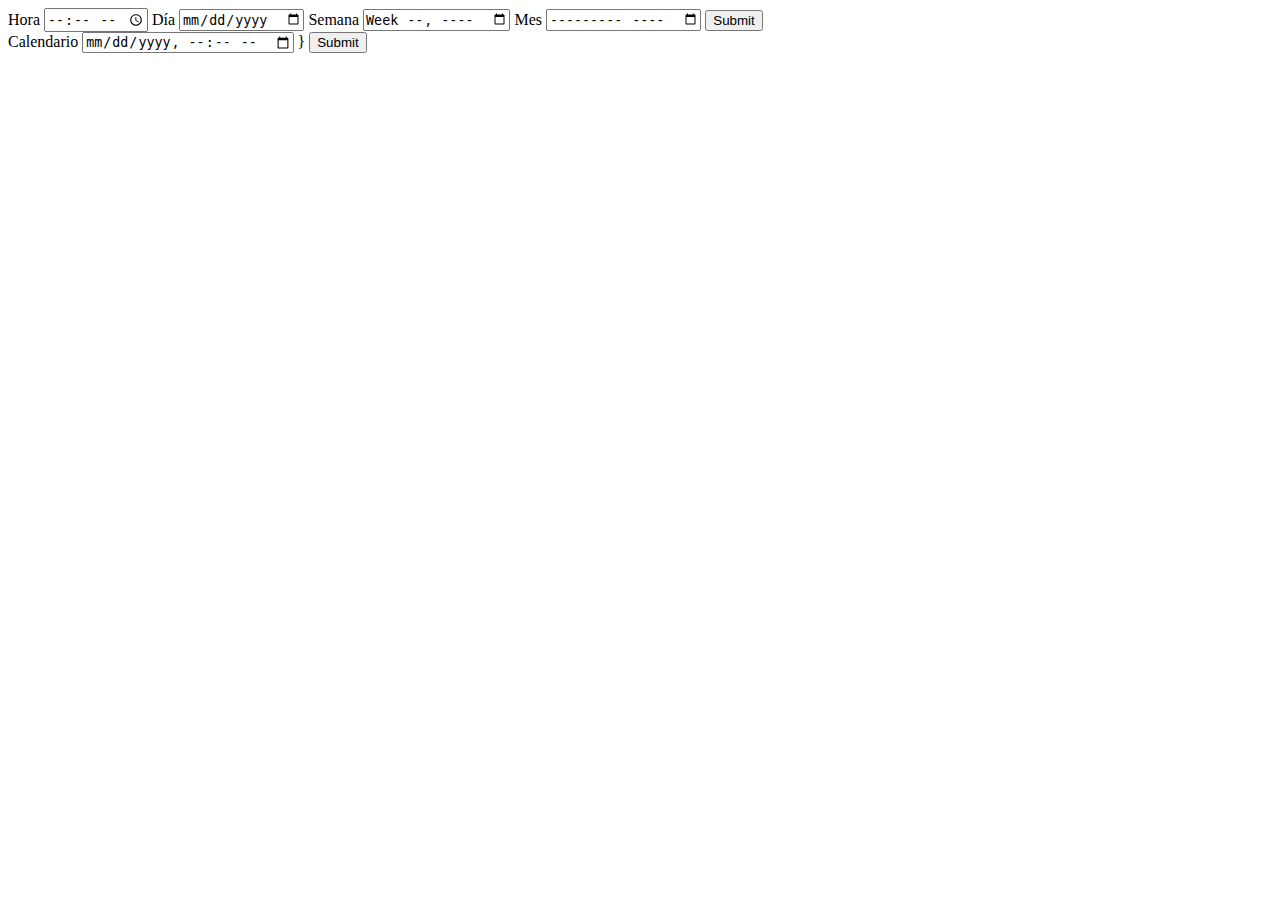
<file: Calendario/index.html>
<!DOCTYPE html>
<html lang="en">
<head>
    <meta charset="UTF-8">
    <meta http-equiv="X-UA-Compatible" content="IE=edge">
    <meta name="viewport" content="width=device-width, initial-scale=1.0">
    <title>Calendario</title>
</head>
<body>
    <form action="">
        <label for="hora">
            <span>Hora</span>
            <input type="time" id="hora" name="hora">
        </label>
        <label for="dia">
            <span>Día</span>
            <input type="date" id="dia" name="dia">
        </label>
        <label for="semana">
            <span>Semana</span>
            <input type="week" id="semana" name="semana">
        </label>
        <label for="mes">
            <span>Mes</span>
            <input type="month" id="mes" name="mes">
        </label>
        <input type="submit">
        <br>
        <label for="calendario">
            <span>Calendario</span>
            <input type="datetime-local" id="calendario" name="calendario">
        </label>}
        <input type="submit">
    </form>
</body>
</html>
</file>
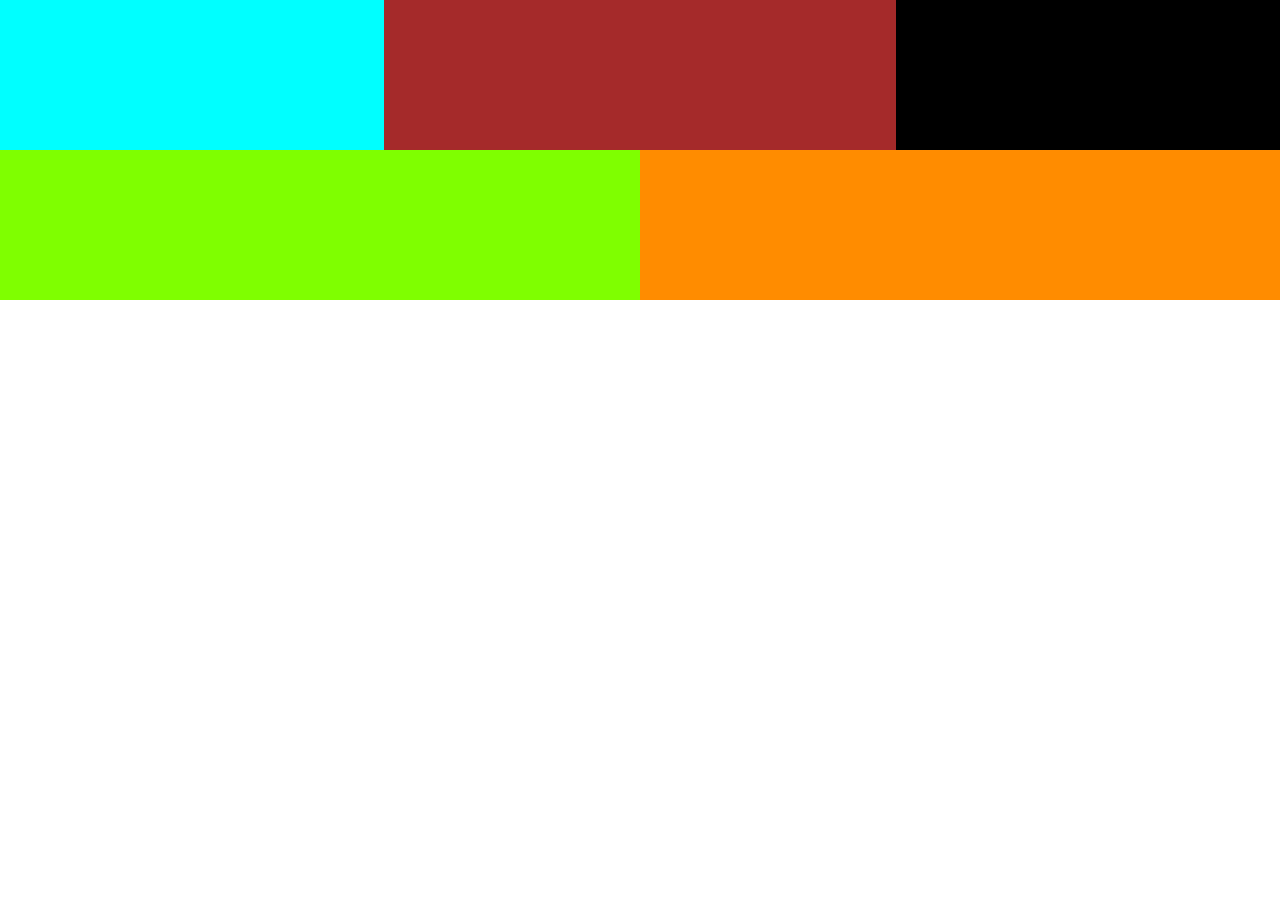
<file: ColumnDrop/index.html>
<!DOCTYPE html>
<html lang="en">
  <head>
    <meta charset="UTF-8" />
    <meta http-equiv="X-UA-Compatible" content="IE=edge" />
    <meta name="viewport" content="width=device-width, initial-scale=1.0" />
    <title>Document</title>
    <link rel="stylesheet" href="./style.css">
  </head>
  <body>
    <main class="container">
      <div class="c1"></div>
      <div class="c2"></div>
      <div class="c3"></div>
      <div class="c4"></div>
      <div class="c5"></div>
    </main>
  </body>
</html>
</file>
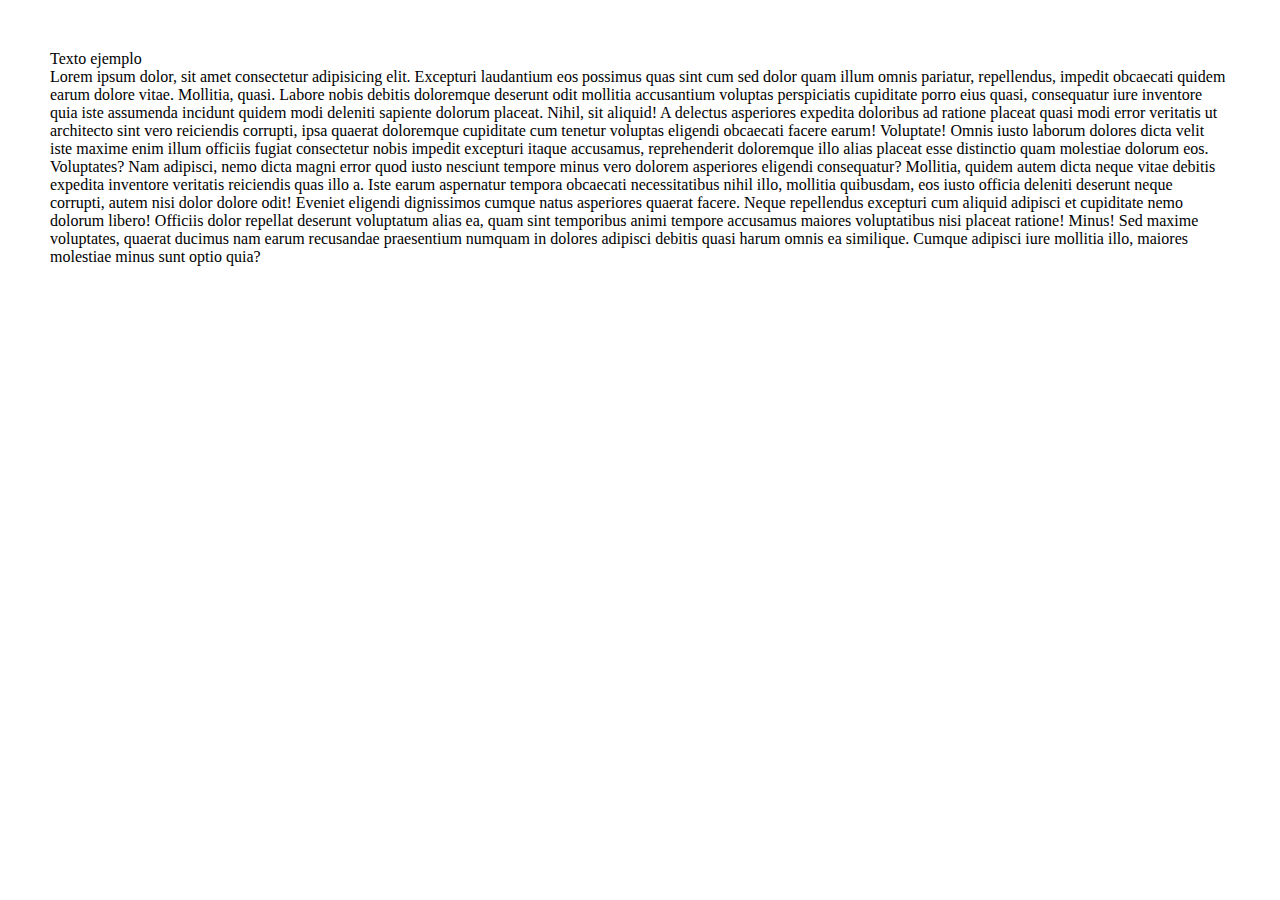
<file: Contenedor/Index.html>
<!DOCTYPE html>
<html lang="en">
<head>
    <meta charset="UTF-8">
    <meta http-equiv="X-UA-Compatible" content="IE=edge">
    <meta name="viewport" content="width=device-width, initial-scale=1.0">
    <title>Contenedor</title>
    <link rel="stylesheet" href="./style.css">
</head>
<body>
    <main class="main">
        <section class="main-container">
            <p class="text-ejemplo">Texto ejemplo</p>
        </section>
        <section class="main-contanier-a">
            <p class="text-ejemplo">
            Lorem ipsum dolor, sit amet consectetur adipisicing elit. Excepturi laudantium eos possimus quas sint cum sed dolor quam illum omnis pariatur, repellendus, impedit obcaecati quidem earum dolore vitae. Mollitia, quasi.
            Labore nobis debitis doloremque deserunt odit mollitia accusantium voluptas perspiciatis cupiditate porro eius quasi, consequatur iure inventore quia iste assumenda incidunt quidem modi deleniti sapiente dolorum placeat. Nihil, sit aliquid!
            A delectus asperiores expedita doloribus ad ratione placeat quasi modi error veritatis ut architecto sint vero reiciendis corrupti, ipsa quaerat doloremque cupiditate cum tenetur voluptas eligendi obcaecati facere earum! Voluptate!
            Omnis iusto laborum dolores dicta velit iste maxime enim illum officiis fugiat consectetur nobis impedit excepturi itaque accusamus, reprehenderit doloremque illo alias placeat esse distinctio quam molestiae dolorum eos. Voluptates?
            Nam adipisci, nemo dicta magni error quod iusto nesciunt tempore minus vero dolorem asperiores eligendi consequatur? Mollitia, quidem autem dicta neque vitae debitis expedita inventore veritatis reiciendis quas illo a.
            Iste earum aspernatur tempora obcaecati necessitatibus nihil illo, mollitia quibusdam, eos iusto officia deleniti deserunt neque corrupti, autem nisi dolor dolore odit! Eveniet eligendi dignissimos cumque natus asperiores quaerat facere.
            Neque repellendus excepturi cum aliquid adipisci et cupiditate nemo dolorum libero! Officiis dolor repellat deserunt voluptatum alias ea, quam sint temporibus animi tempore accusamus maiores voluptatibus nisi placeat ratione! Minus!
            Sed maxime voluptates, quaerat ducimus nam earum recusandae praesentium numquam in dolores adipisci debitis quasi harum omnis ea similique. Cumque adipisci iure mollitia illo, maiores molestiae minus sunt optio quia?
        </p>
        </section>
    </main>
</body>
</html>
</file>
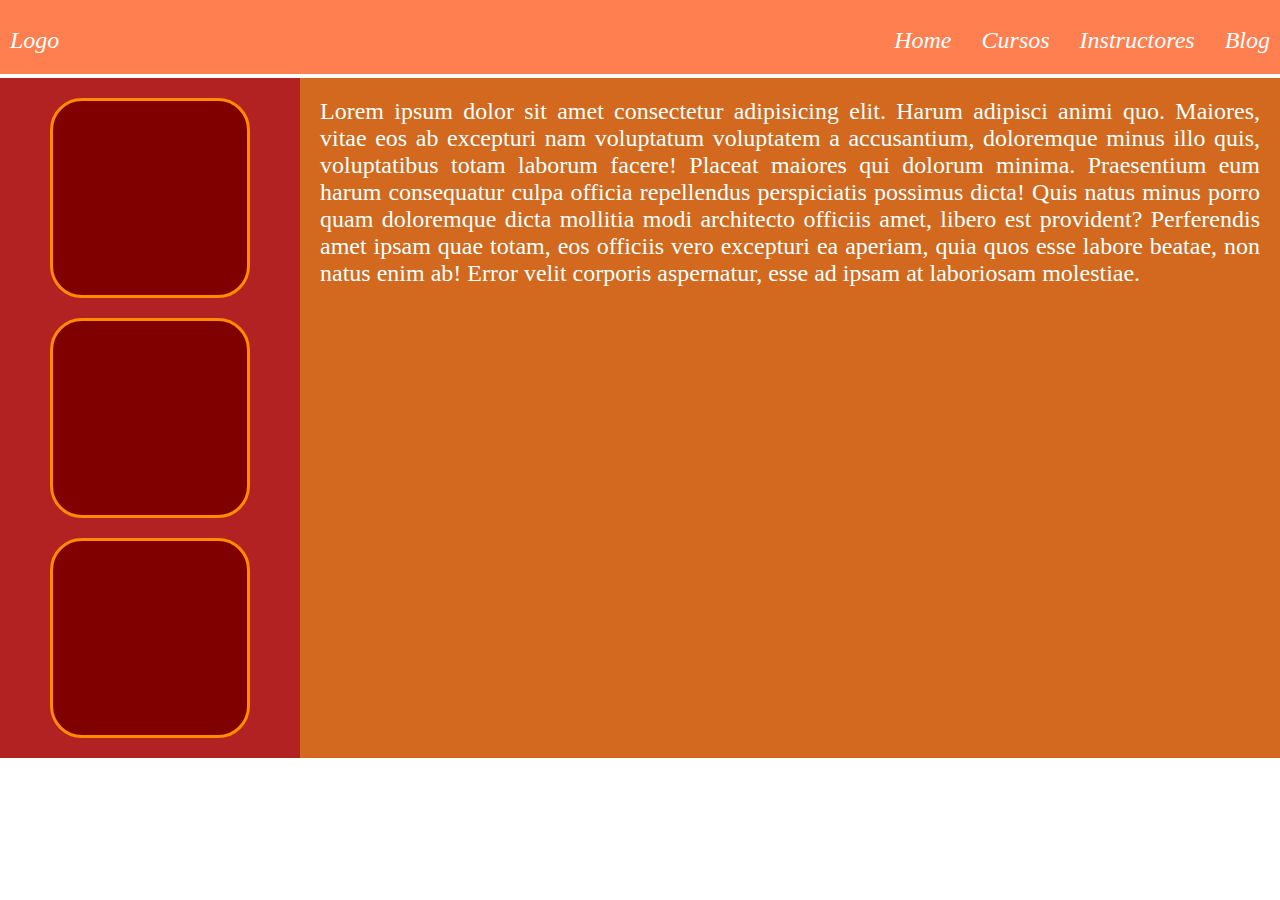
<file: DesafioUno/index.html>
<!DOCTYPE html>
<html lang="en">
  <head>
    <meta charset="UTF-8" />
    <meta http-equiv="X-UA-Compatible" content="IE=edge" />
    <meta name="viewport" content="width=device-width, initial-scale=1.0" />
    <title>Desafio</title>
    <link rel="stylesheet" href="./style.css" />
  </head>
  <body>
    <header class="header">
      <p class="logo">Logo</p>
      <ul class="menu-nav">
        <li>Home</li>
        <li>Cursos</li>
        <li>Instructores</li>
        <li>Blog</li>
      </ul>
    </header>
    <main class="main">
      <div class="main-box" id="side-bar">
          <div class="main-box-one"></div>
          <div class="main-box-two"></div>
          <div class="main-box-three"></div>
      </div>
      <div class="main-box" id="content">
        Lorem ipsum dolor sit amet consectetur adipisicing elit. Harum adipisci
        animi quo. Maiores, vitae eos ab excepturi nam voluptatum voluptatem a
        accusantium, doloremque minus illo quis, voluptatibus totam laborum
        facere! Placeat maiores qui dolorum minima. Praesentium eum harum
        consequatur culpa officia repellendus perspiciatis possimus dicta! Quis
        natus minus porro quam doloremque dicta mollitia modi architecto
        officiis amet, libero est provident? Perferendis amet ipsam quae totam,
        eos officiis vero excepturi ea aperiam, quia quos esse labore beatae,
        non natus enim ab! Error velit corporis aspernatur, esse ad ipsam at
        laboriosam molestiae.
      </div>
    </main>
  </body>
</html>
</file>
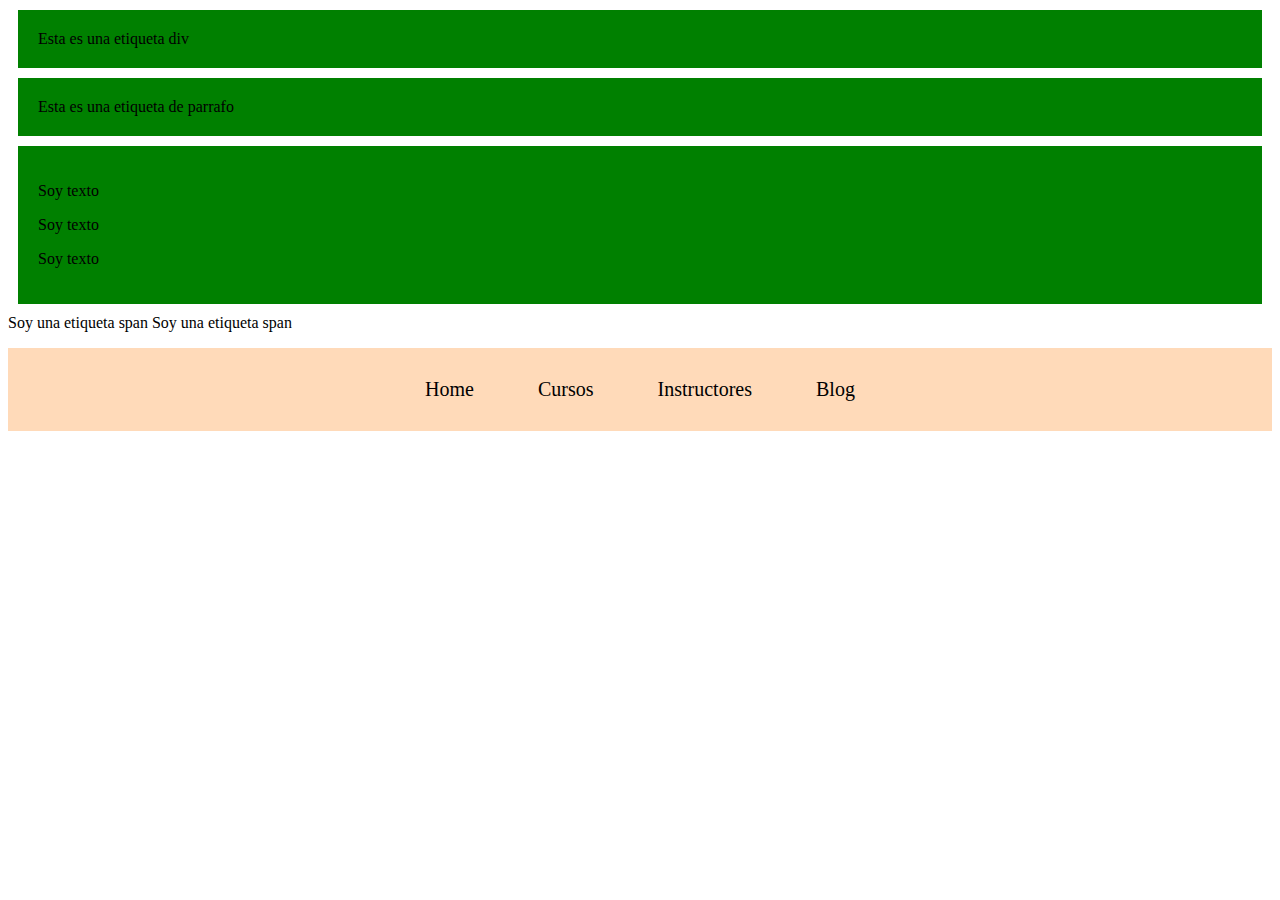
<file: Display/index.html>
<!DOCTYPE html>
<html lang="en">
<head>
    <meta charset="UTF-8">
    <meta http-equiv="X-UA-Compatible" content="IE=edge">
    <meta name="viewport" content="width=device-width, initial-scale=1.0">
    <title>Display</title>
    <link rel="stylesheet" href="./style.css">
</head>
<body>
    <div class="block-element">Esta es una etiqueta div</div>
    <p class="block-element">Esta es una etiqueta de parrafo</p>
    <div class="block-element">
        <p class="parrafo">Soy texto</p>
        <p class="parrafo">Soy texto</p>
        <p class="parrafo">Soy texto</p>
    </div>
    <span>Soy una etiqueta span</span>
    <span>Soy una etiqueta span</span>

    <ul class="nav">
        <li>Home</li>
        <li>Cursos</li>
        <li>Instructores</li>
        <li>Blog</li>
    </ul>
</body>
</html>
</file>
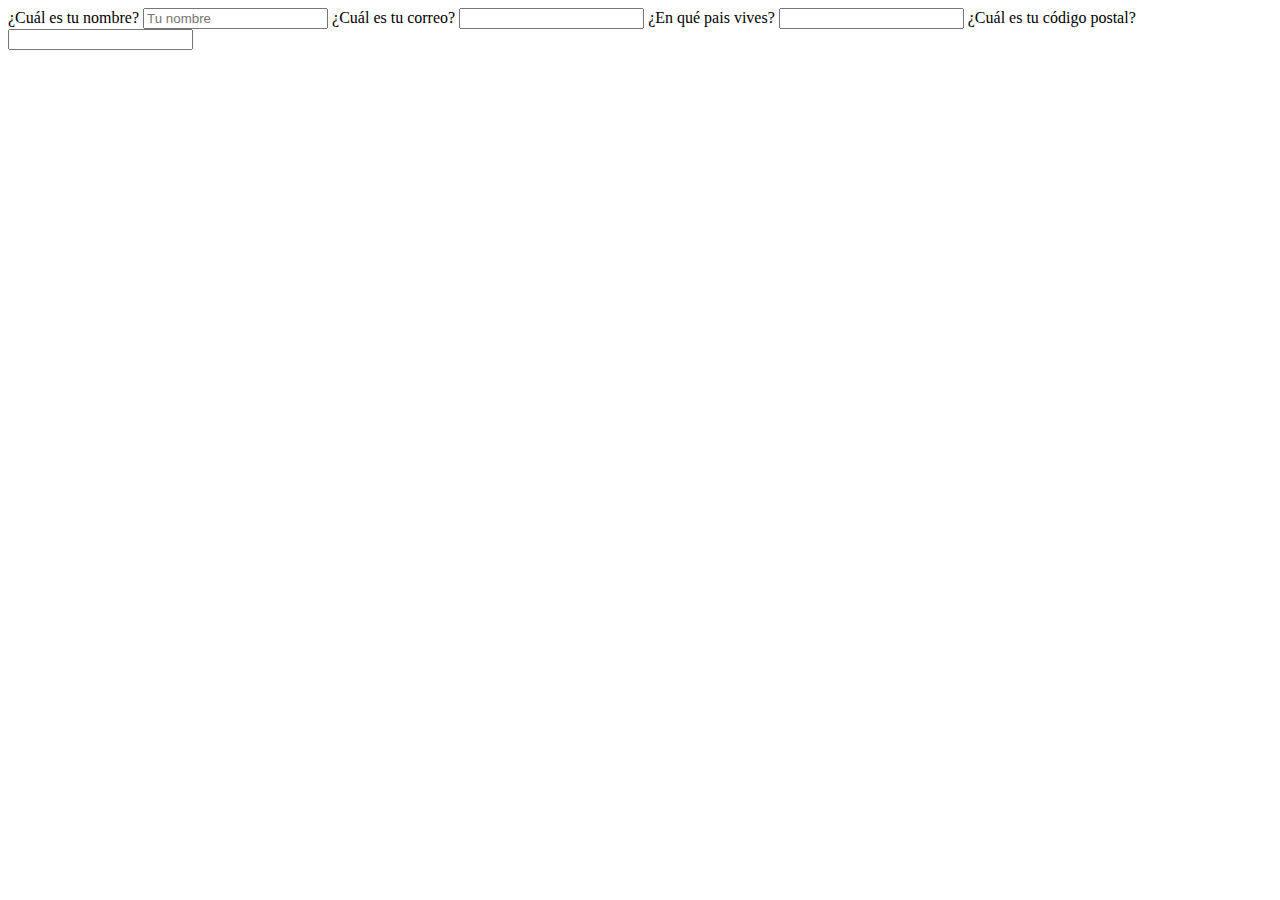
<file: Formulario/index.html>
<!DOCTYPE html>
<html lang="en">
<head>
    <meta charset="UTF-8">
    <meta http-equiv="X-UA-Compatible" content="IE=edge">
    <meta name="viewport" content="width=device-width, initial-scale=1.0">
    <title>Formularios</title>
</head>
<body>
    <form action="">
        <label for="nombre">
            <span>¿Cuál es tu nombre?</span>
            <input type="text" id="nombre" name="nombre" placeholder="Tu nombre" autocomplete="name" required>
        </label>
        <label for="correo">
            <span>¿Cuál es tu correo?</span>
            <input type="email" name="correo" id="correo" autocomplete="email" required>
        </label>        
        <label for="pais">
            <span>¿En qué pais vives?</span>
            <input type="text" id="pais" name="pais" autocomplete="country-name" required>
        </label><label for="cp">
            <span>¿Cuál es tu código postal?</span>
            <input type="text" id="cp" name="cp" autocomplete="postal-code" required>
        </label>
    </form>
</body>
</html>
</file>
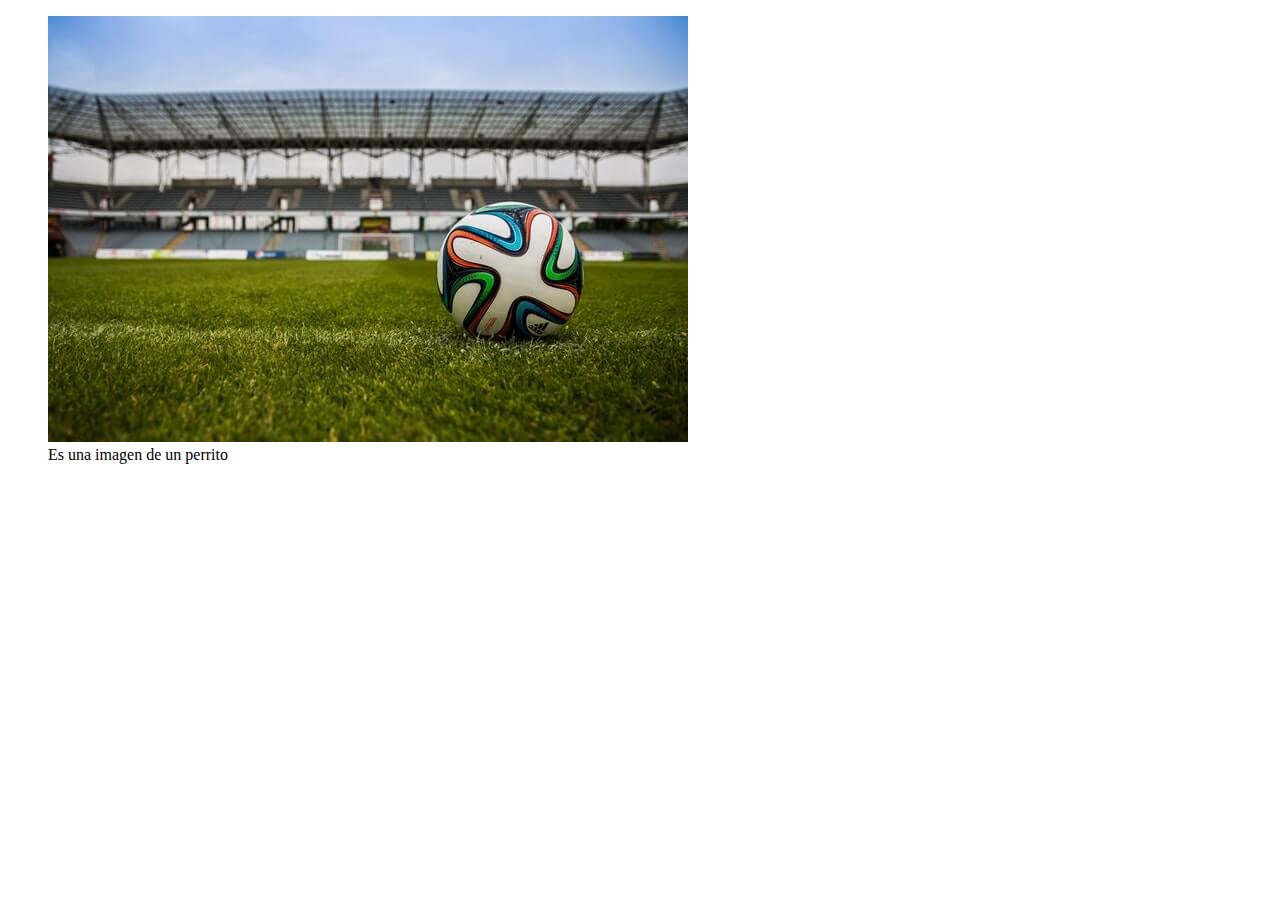
<file: Imagenes/index.html>
<!DOCTYPE html>
<html lang="en">
<head>
    <meta charset="UTF-8">
    <meta http-equiv="X-UA-Compatible" content="IE=edge">
    <meta name="viewport" content="width=device-width, initial-scale=1.0">
    <title>Imagenes</title>
</head>
<body>
    <main>
        <section>
            <figure>
                <img src="./pics/small.jpg" alt="perrito">
                <figcaption>Es una imagen de un perrito</figcaption>      
            </figure>            
        </section>
    </main>
</body>
</html>
</file>
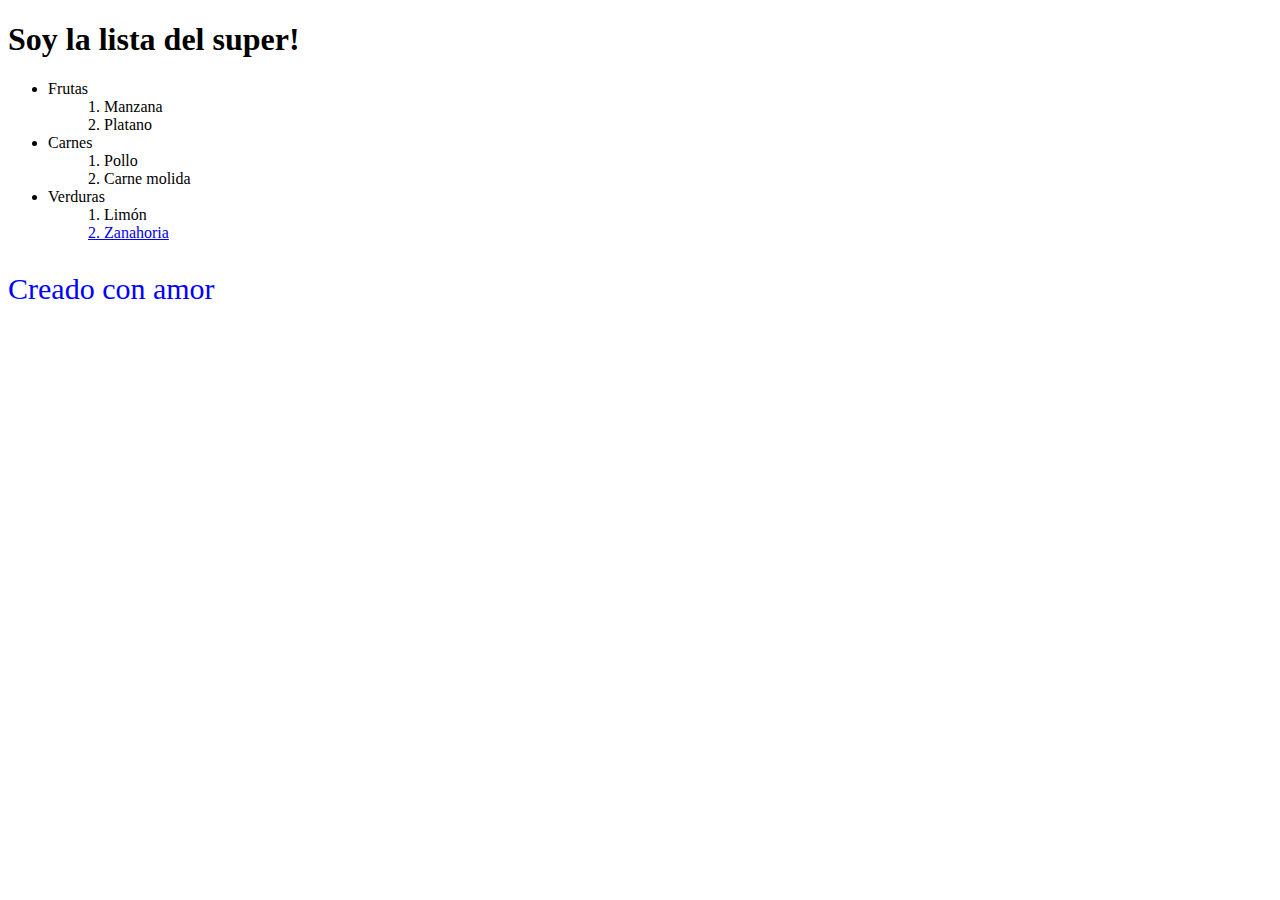
<file: Index/index.html>
<!DOCTYPE html>
<html lang="en">
<head>
    <meta charset="UTF-8">
    <meta http-equiv="X-UA-Compatible" content="IE=edge">
    <meta name="robots" content="index,follow">
    <meta name="viewport" content="width=device-width, initial-scale=1.0">
    <title>Lista del Super</title>
    <link rel="stylesheet" href="./CSS/style.css">
</head>
<body>
    <header>
        <h1>Soy la lista del super!</h1>
    </header>
    <main>
        <ul>
            <li>
                Frutas
                <ol>1. Manzana</ol>
                <ol>2. Platano</ol>
            </li>
            <li>
                Carnes
                <ol>1. Pollo</ol>
                <ol>2. Carne molida</ol>
            </li>
            <li>
                Verduras
                <ol>1. Limón</ol>
                <ol><a href="https://www.google.com/search?q=recetas+con+zanahoria&oq=recetas+con+zanahoria&aqs=chrome..69i57j0i512l9.7360j0j7&sourceid=chrome&ie=UTF-8" target="_blank"> 2. Zanahoria</a></ol>
            </li>
        </ul>
    </main>
    <footer>
        <p>Creado con amor</p>        
    </footer>
</body>
</html>
</file>
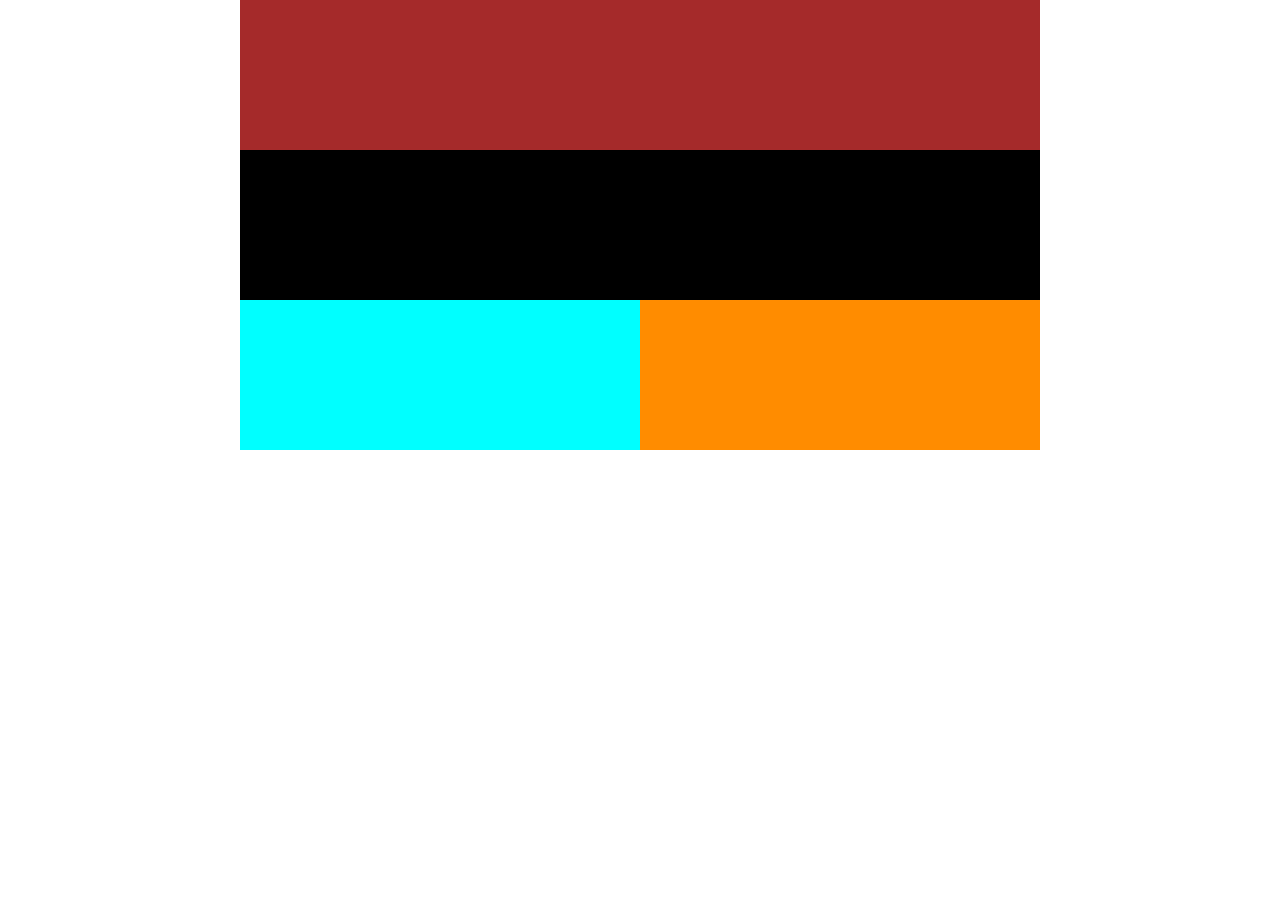
<file: LayoutShifter/index.html>
<!DOCTYPE html>
<html lang="en">
  <head>
    <meta charset="UTF-8" />
    <meta http-equiv="X-UA-Compatible" content="IE=edge" />
    <meta name="viewport" content="width=device-width, initial-scale=1.0" />
    <title>Document</title>
    <link rel="stylesheet" href="./style.css"/>
    <link rel="stylesheet" href="./tablet.css" media="screen and (min-width: 600px)">
    <link rel="stylesheet" href="./desktop.css" media="screen and (min-width: 800px)">
  </head>
  <body>
    <main class="container">
      <div class="c1"></div>
      <div class="c4">
        <div class="c2"></div>
        <div class="c3"></div>
      </div>
      <div class="c5"></div>
    </main>
  </body>
</html>
</file>
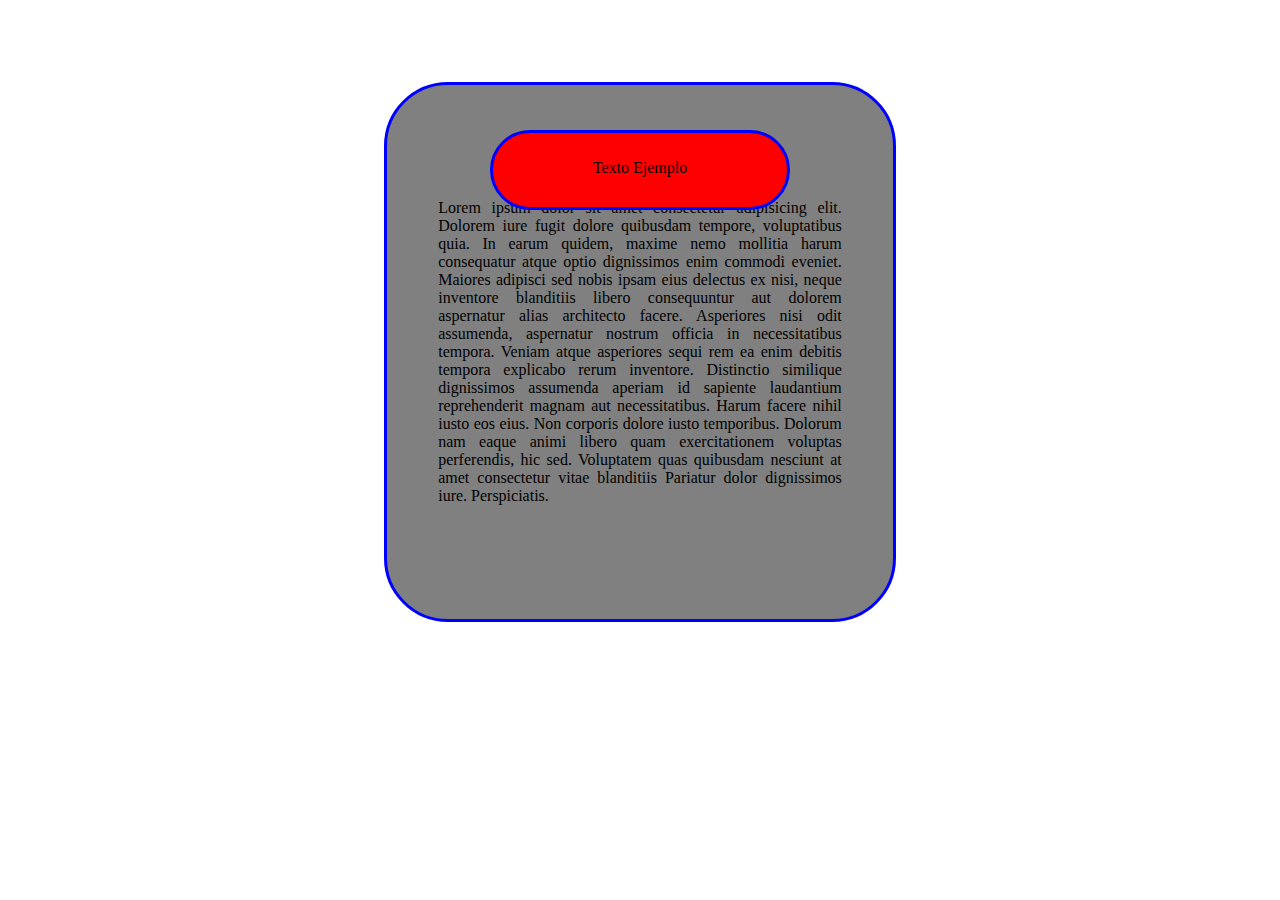
<file: Posicion/index.html>
<!DOCTYPE html>
<html lang="en">
<head>
    <meta charset="UTF-8">
    <meta http-equiv="X-UA-Compatible" content="IE=edge">
    <meta name="viewport" content="width=device-width, initial-scale=1.0">
    <title>Document</title>
    <link rel="stylesheet" href="./style.css">
</head>
<body class="parent">
    <div class="one">Lorem ipsum dolor sit amet consectetur adipisicing elit. Dolorem iure fugit dolore quibusdam tempore, voluptatibus quia. In earum quidem, maxime nemo mollitia harum consequatur atque optio dignissimos enim commodi eveniet.
    Maiores adipisci sed nobis ipsam eius delectus ex nisi, neque inventore blanditiis libero consequuntur aut dolorem aspernatur alias architecto facere. Asperiores nisi odit assumenda, aspernatur nostrum officia in necessitatibus tempora.
    Veniam atque asperiores sequi rem ea enim debitis tempora explicabo rerum inventore. Distinctio similique dignissimos assumenda aperiam id sapiente laudantium reprehenderit magnam aut necessitatibus. Harum facere nihil iusto eos eius.
    Non corporis dolore iusto temporibus. Dolorum nam eaque animi libero quam exercitationem voluptas perferendis, hic sed. Voluptatem quas quibusdam nesciunt at amet consectetur vitae blanditiis Pariatur dolor dignissimos iure. Perspiciatis.</div>
    <div class="two">Texto Ejemplo</div>   
</body>
</html>
</file>
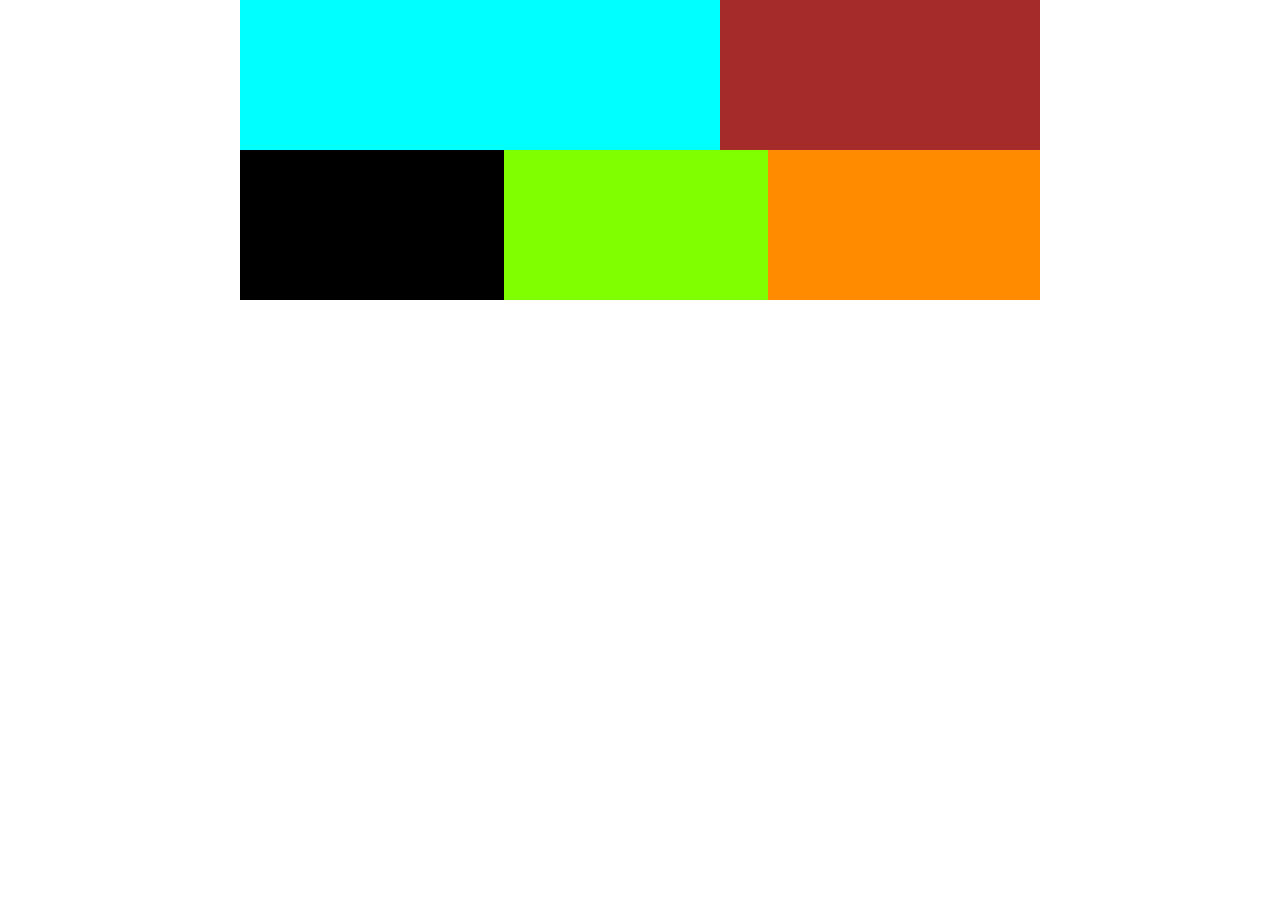
<file: Responsive/index.html>
<!DOCTYPE html>
<html lang="en">
<head>
    <meta charset="UTF-8">
    <meta http-equiv="X-UA-Compatible" content="IE=edge">
    <meta name="viewport" content="width=device-width, initial-scale=1.0">
    <title>Responsive</title>
    <link rel="stylesheet" href="./style.css">
    <link rel="stylesheet" href="./tablet.css" media="screen and (min-width: 600px)">
    <link rel="stylesheet" href="./desktop.css" media="screen and (min-width: 800px)">
</head>
<body>
    <main class="container">
        <div class="c1"></div>
        <div class="c2"></div>
        <div class="c3"></div>
        <div class="c4"></div>
        <div class="c5"></div>
    </main>
</body>
</html>
</file>
<file: ColumnDrop/style.css>
* {
  box-sizing: border-box;
  margin: 0;
  padding: 0;
}
html {
  font-size: 62.5%;
}
.container {
  display: flex;
  flex-wrap: wrap;
}
.c1,
.c2,
.c3,
.c4,
.c5 {
  width: 100%;
  min-width: 150px;
  height: 150px;
}
.c1 {
  background-color: aqua;
}
.c2 {
  background-color: brown;
}
.c3 {
  background-color: black;
}
.c4 {
  background-color: chartreuse;
}
.c5 {
  background-color: darkorange;
}
@media (min-width: 600px){
    .c1 {
        width: 25%;
        order: 1;
    }
    .c2 {
        width: 75%;
        order: 2;
    }
    .c3 {
        width: 100%;
        order: 3;
    }
    .c4 {
        width: 100%;
        order: 4;
    }
    .c5 {
        width: 100%;
        order: 5;
    }
}
@media (min-width: 800px){
    .c1 {
        width: 30%;
        order: 1;
    }
    .c2 {
        width: 40%;
        order: 2;
    }
    .c3 {
        width: 30%;
        order: 3;
    }
    .c4 {
        width: 50%;
        order: 4;
    }
    .c5 {
        width: 50%;
        order: 5;
    }
}
</file>
<file: Contenedor/style.css>
* {
    box-sizing: border-box;
    margin: 0;
    padding: 0;
}

.main {    
    margin: 50px;
    border-color: red;
}

.main-container {
    border: 5px;
    border-color: red;
    margin: 0 auto;
}
</file>
<file: DesafioUno/style.css>
* {
  margin: 0;
  box-sizing: border-box;
  padding: 0;  
}
.body {
  background-color: chocolate;
}
.header {
  display: inline-block;
  background-color: coral;
  width: 100%;
  height: 74px;
  padding: 12px;
  font-size: 1.5rem;
  font-style: oblique;
  margin: 0;  
}
.logo {
  position: absolute;
  top: 0;
  left: 0;
  margin: 27px 10px;
  color: white;
}
.menu-nav {
  text-align: right;
  list-style: none;
  position: absolute;
  right: 0;
  top: 0;
  margin: 27px 10px;
}
.menu-nav li {
  display: inline-block;
  text-align: right;
  list-style: none;
  padding-left: 1.5rem;
  color: white;
}
.main {
  background-color: chocolate;
  display: inline-block;
  width: 100%;
  height: 680px;
}
#side-bar {
  position: absolute;
  display: inline-block;
  background-color: firebrick;
  width: 300px;
  min-height: 600px;  

}
#content {
  display: inline-block;
  position: absolute;
  padding-left: 320px;
  padding-top: 20px;
  padding-right: 20px;
  font-size: 1.5rem;
  color: azure;
  text-align: justify;
}
.main-box-one{
    display: block;
    width: 200px;
    height: 200px;
    background-color:maroon;
    margin: 20px auto;
    border-radius: 2rem;  
    border-color:darkorange; 
    border-style: solid;    
}
.main-box-two{
    display: block;
    width: 200px;
    height: 200px;
    background-color:maroon;
    margin: 20px auto;
    border-radius: 2rem;  
    border-color:darkorange; 
    border-style: solid;    
}
.main-box-three{
    display: block;
    width: 200px;
    height: 200px;
    background-color:maroon;
    margin: 20px auto;
    border-radius: 2rem;  
    border-color:darkorange; 
    border-style: solid;    
}
</file>
<file: Display/style.css>
.block-element {
    background-color: green;
    margin: 10px;
    padding: 20px;
}
.nav{
    background-color: peachpuff;
    padding: 20px;
    text-align: center;
    list-style: none;
}
.nav li{
    display: inline-block;
    font-size: 20px;
    margin: 10px;
    padding-left: 20px;
    padding-right: 20px;
}
</file>
<file: Index/CSS/style.css>
p {
    color: blue;
    font-size: 30px;
}
</file>
<file: LayoutShifter/style.css>
* {
  box-sizing: border-box;
  margin: 0;
  padding: 0;
}
html {
  font-size: 62.5%;
}
.container {
  display: flex;
  flex-wrap: wrap;
}
.c1,
.c2,
.c3,
.c4,
.c5 {
  width: 100%;
  min-width: 150px;
  height: 150px;
}
.c1 {
  background-color: aqua;
}
.c2 {
  background-color: brown;
}
.c3 {
  background-color: black;
}
.c4 {
  background-color: chartreuse;
  height: auto;
}
.c5 {
  background-color: darkorange;  
}
</file>
<file: LayoutShifter/tablet.css>
@media (min-width: 600px) {
    .c1 {
        width: 25%;
    }
    .c4 {
        width: 75%;
    }
    .c5 {
        width: 100%;
    }
}
</file>
<file: LayoutShifter/desktop.css>
@media (min-width: 800px) {
    .container{
        width: 800px;
        margin-left: auto;
        margin-right: auto;
    }
    .c1 {
        width: 50%;
        order: 1;
    }
    .c4 {
        width: 100%;
    }  
    .c5 {
        width: 50%;
        order: 2;
    }
}
</file>
<file: Posicion/style.css>
*{
    margin: 0;
    box-sizing: border-box;
    padding: 0;
}
.parent{   
    display: flex;
    align-items: center;
    justify-content: center;
    margin: 8% 30%;
    height: 500px;
    
}
.one{    
    display: flex;
    background-color: gray;
    width: 100vw;
    height: 60vh; 
    border-radius: 4rem;  
    border-color: blue; 
    border-style: solid;
    align-items: center;
    justify-content: center;
    text-align: justify;
    padding: 20% 10%;
    position: relative;
}
.two{
    background-color: red;
    position: absolute;
    width: 300px;
    height: 80px;
    top: 130px;
    border-radius: 4rem;  
    border-color: blue; 
    border-style: solid;
    align-items: center;
    justify-content: center;
    text-align: center;
    padding-top: 2%;
}
</file>
<file: Responsive/style.css>
* {
  box-sizing: border-box;
  margin: 0;
  padding: 0;
}
html {
  font-size: 62.5%;
}
.container {
  display: flex;
  flex-wrap: wrap;
}
.c1,
.c2,
.c3,
.c4,
.c5 {
  width: 100%;
  min-width: 150px;
  height: 150px;
}
.c1{
    background-color: aqua;
}
.c2 {
    background-color: brown;
}
.c3 {
    background-color: black;
}
.c4 {
    background-color: chartreuse;
}
.c5 {
    background-color: darkorange;
}
</file>
<file: Responsive/tablet.css>
@media (min-width: 600px) {
    .c2,
    .c3,
    .c4 {
        width: 50%;
    }
}
</file>
<file: Responsive/desktop.css>
@media (min-width: 800px) {
    .container{
        width: 800px;
        margin-left: auto;
        margin-right: auto;
    }
    .c1 {
        width: 60%;
    }
    .c2 {
        width: 40%;
    }
    .c3,
    .c4 {
        width: 33%;
    }
    .c5 {
        width: 34%;
    }
}
</file>
